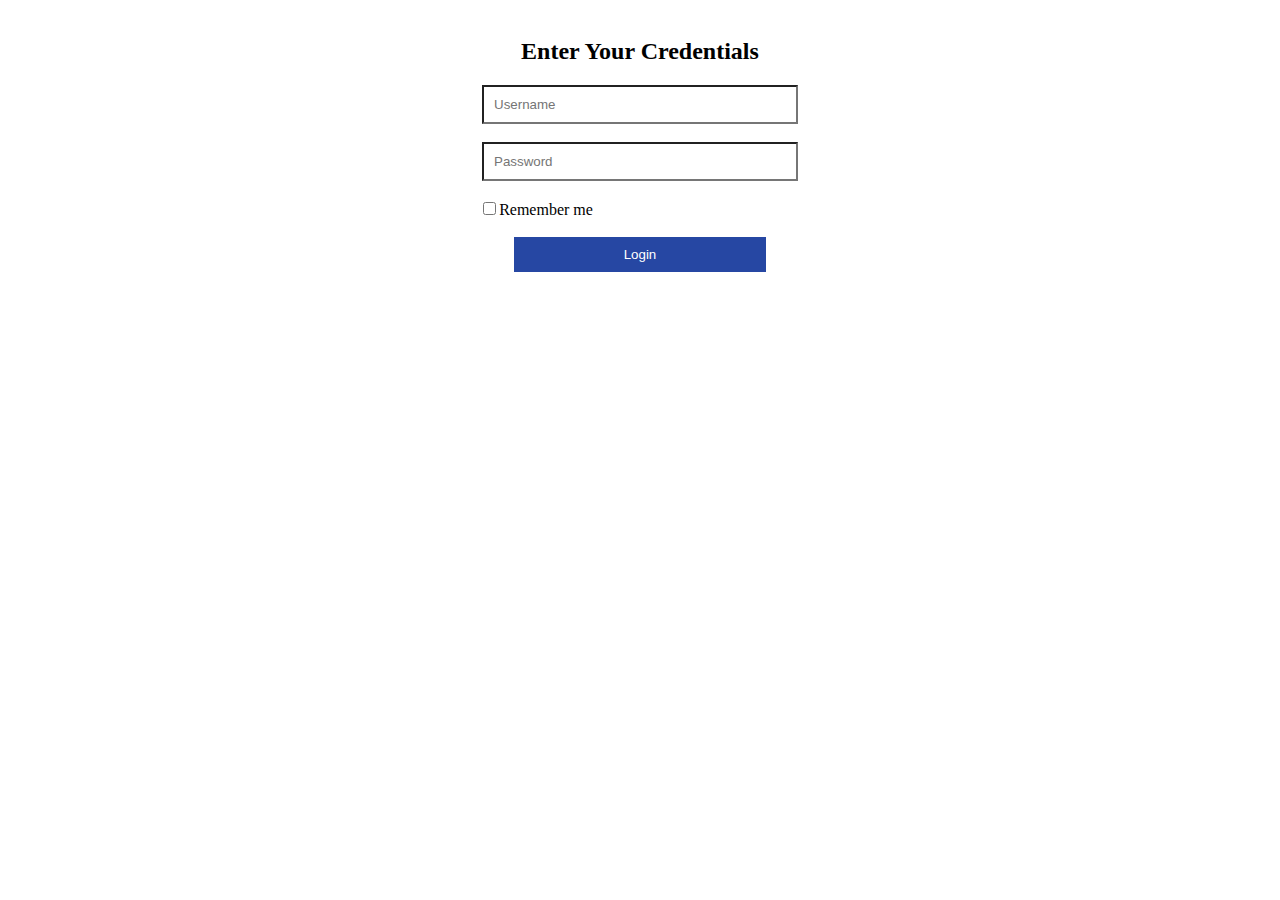
<file: Micro Project/Indhan/login.html>
<html>
<head>
<link rel="stylesheet" type="text/css" href="login.css">
</head>
<body>
<form action = "upload.html" method="POST">
  <div id="login">
  <h2> Enter Your Credentials </h2>
  		<input type="text" id="username" name="username" placeholder="Username" class="name"><br><br>
  		<input type="password" id="Password" name="password" placeholder="Password" class="name"><br><br>
  		<input type="checkbox"  name="remember" value="remember" selected>Remember me&nbsp;&nbsp;&nbsp;&nbsp;&nbsp;&nbsp;&nbsp;&nbsp;&nbsp;&nbsp;&nbsp;&nbsp;&nbsp;&nbsp;&nbsp;&nbsp;
  		&nbsp;&nbsp;&nbsp;&nbsp;&nbsp;&nbsp;&nbsp;&nbsp;&nbsp;&nbsp;&nbsp;&nbsp;&nbsp;&nbsp;&nbsp;&nbsp;&nbsp;&nbsp;&nbsp;&nbsp;&nbsp;&nbsp;&nbsp;&nbsp;&nbsp;&nbsp;&nbsp;
	  &nbsp;&nbsp;&nbsp;&nbsp;&nbsp;&nbsp;&nbsp;
  		<br><br>
  		<input type="Submit" value="Login" onclick="window.location.href='upload.html'" class="text">



  </div>
</form>
</body>
</html>
</file>
<file: Micro Project/Indhan/login.css>
.name
{
	width:50%;
	background-color:white;
	
	padding:10px;
	color:black;
}
.name1
{
	width:50%;
	background-color:white;
	
	padding:10px;
	color:black;
}
#sign
{
	width:50%;
	margin: auto;
	text-align:center;
	padding-top:-20px;
	
}
#login
{
	width:50%;
	margin:auto;
	text-align:center;
	padding-top: 10px;
}
#login a
{
	text-decoration:none;
	color:black;
}
#login a:hover{
	text-decoration:underline;
}
.text
{
	width:40%;
	background-color:rgba(38, 71, 163, 1);
	border:none;
	padding:10px;
	color:#FFFFFF;
}
.text:hover
{
	 background-color:#151558;
    color: white;
}
button
{
	background-color:#3b5998;
	border:none;
	padding:15px;
	color:white;
	width:50%;
	font-size:14px;
	    font-family: Helvetica;
		cursor: pointer ;
}
.g
{
		background-color:#e53935;
		border:none;
	padding:15px;
	color:white;
	width:50%;
	font-size:14px;
	    font-family: Helvetica;
		cursor: pointer ;

}
</file>
